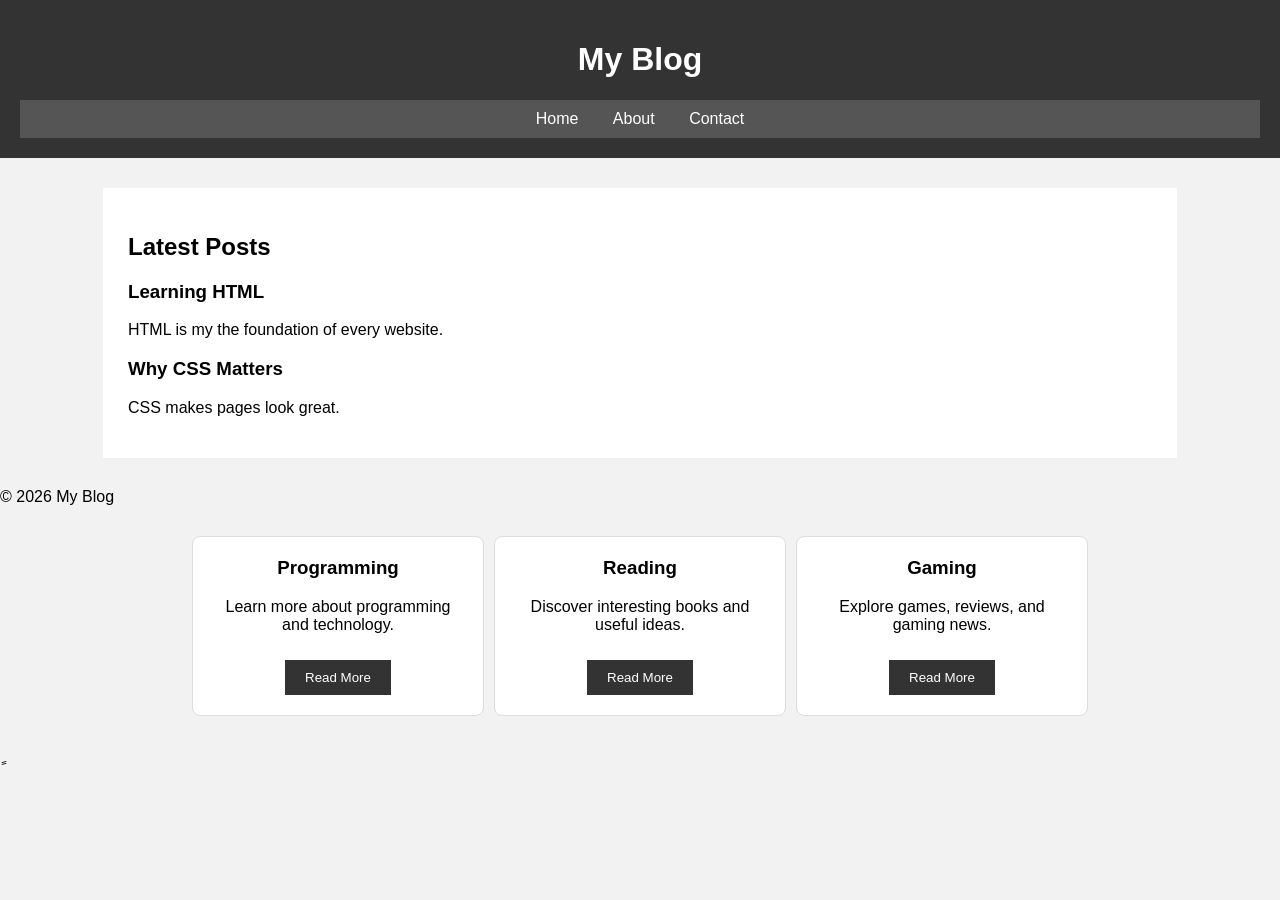
<file: index.html>
<!DOCTYPE html>
<html lang="en">
<head>
    <meta charset="UTF-8">
    <meta name="viewport" content="width=device-width, initial-scale=1.0">
    <title>MyWebsite</title>
    <link rel="stylesheet" href="style.css">
</head>
<body>
    <header>
        <h1>My Blog</h1>
       <nav>
    <a href="index.html">Home</a>
    <a href="about.html">About</a>
    <a href="contact.html">Contact</a>
</nav>
    </header>
    <main>
        <section>
            <h2>Latest Posts</h2>
            <article>
                <h3>Learning HTML</h3>
                <P>HTML is my the foundation of every website.</P>
            </article>

            <article>
                <h3>Why CSS Matters</h3>
                <P>CSS makes pages look great.</P>
            </article>

        </section>
    </main>
    <footer>
        <p>&copy; 2026 My Blog</p>
    </footer>
    <div class="container">

    <div class="blog-card">
        <h3>Programming</h3>
        <p>Learn more about programming and technology.</p>
        <button>Read More</button>
    </div>

    <div class="blog-card">
        <h3>Reading</h3>
        <p>Discover interesting books and useful ideas.</p>
        <button>Read More</button>
    </div>

    <div class="blog-card">
        <h3>Gaming</h3>
        <p>Explore games, reviews, and gaming news.</p>
        <button>Read More</button>
    </div>

</div>
</body>
</html>ٍ
</file>
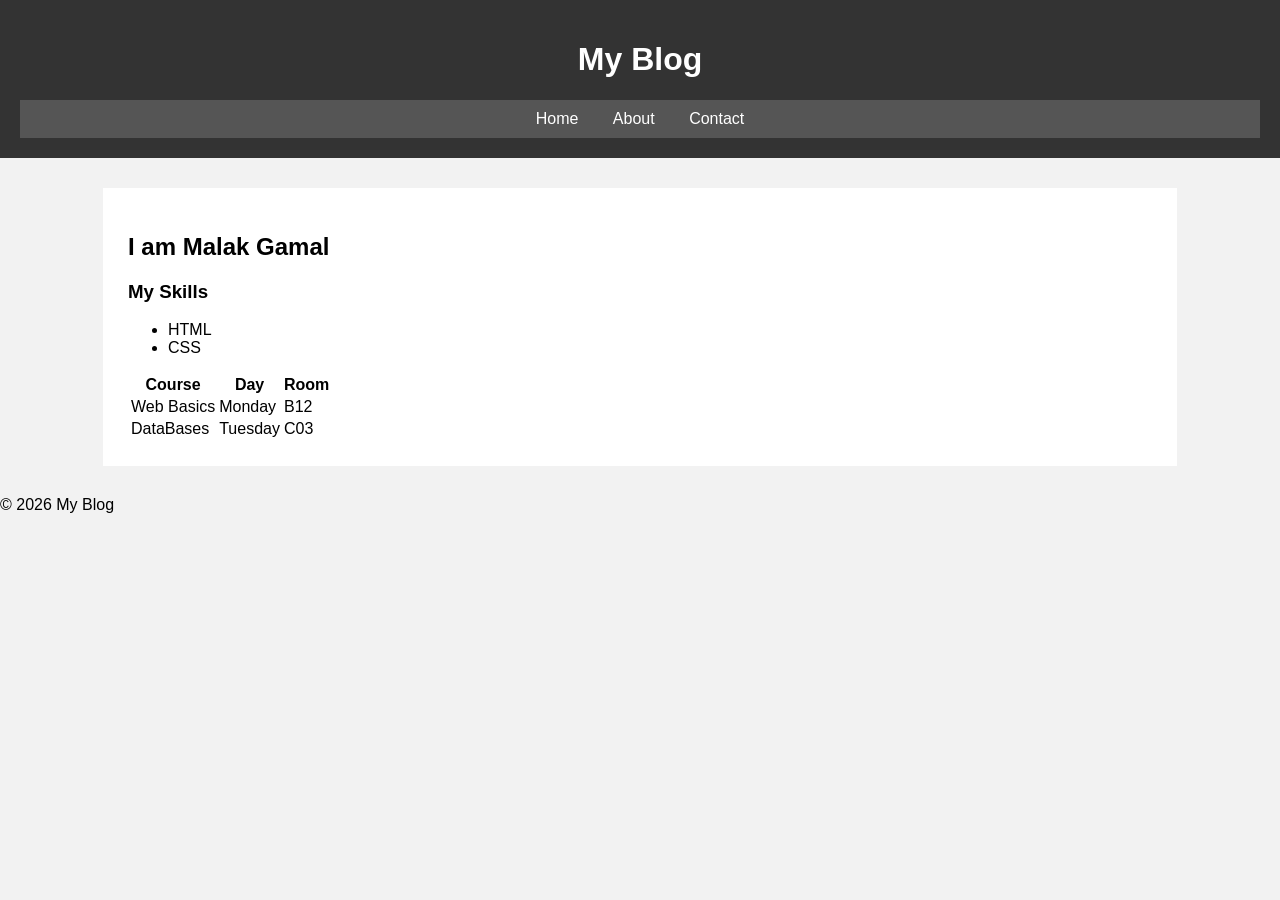
<file: about.html>
<!DOCTYPE html>
<html lang="en">
<head>
    <meta charset="UTF-8">
    <meta name="viewport" content="width=device-width, initial-scale=1.0">
    <title>MyWebsite</title>
    <link rel="stylesheet" href="style.css">
</head>
<body>
    <header>
        <h1>My Blog</h1>
      <nav>
    <a href="index.html">Home</a>
    <a href="about.html">About</a>
    <a href="contact.html">Contact</a>
</nav>
    </header>
    <main>
      <h2>I am Malak Gamal</h2>
      <h3>My Skills</h3>
      <ul>
        <li>HTML</li>
        <li>CSS</li>
      </ul>
      <table> 
        <thead> 
            <tr>
                <th>Course</th><th>Day</th><th>Room</th>
            </tr>
        </thead>
        <tbody>
            <tr>
                <td>Web Basics</td> <td>Monday</td><td>B12</td>
            </tr>
            <tr>
                <td>DataBases</td><td>Tuesday</td><td>C03</td>
            </tr>
        </tbody>
      </table>
    </main>
    <footer>
        <p>&copy; 2026 My Blog</p>
    </footer>
</body>
</html>
</file>
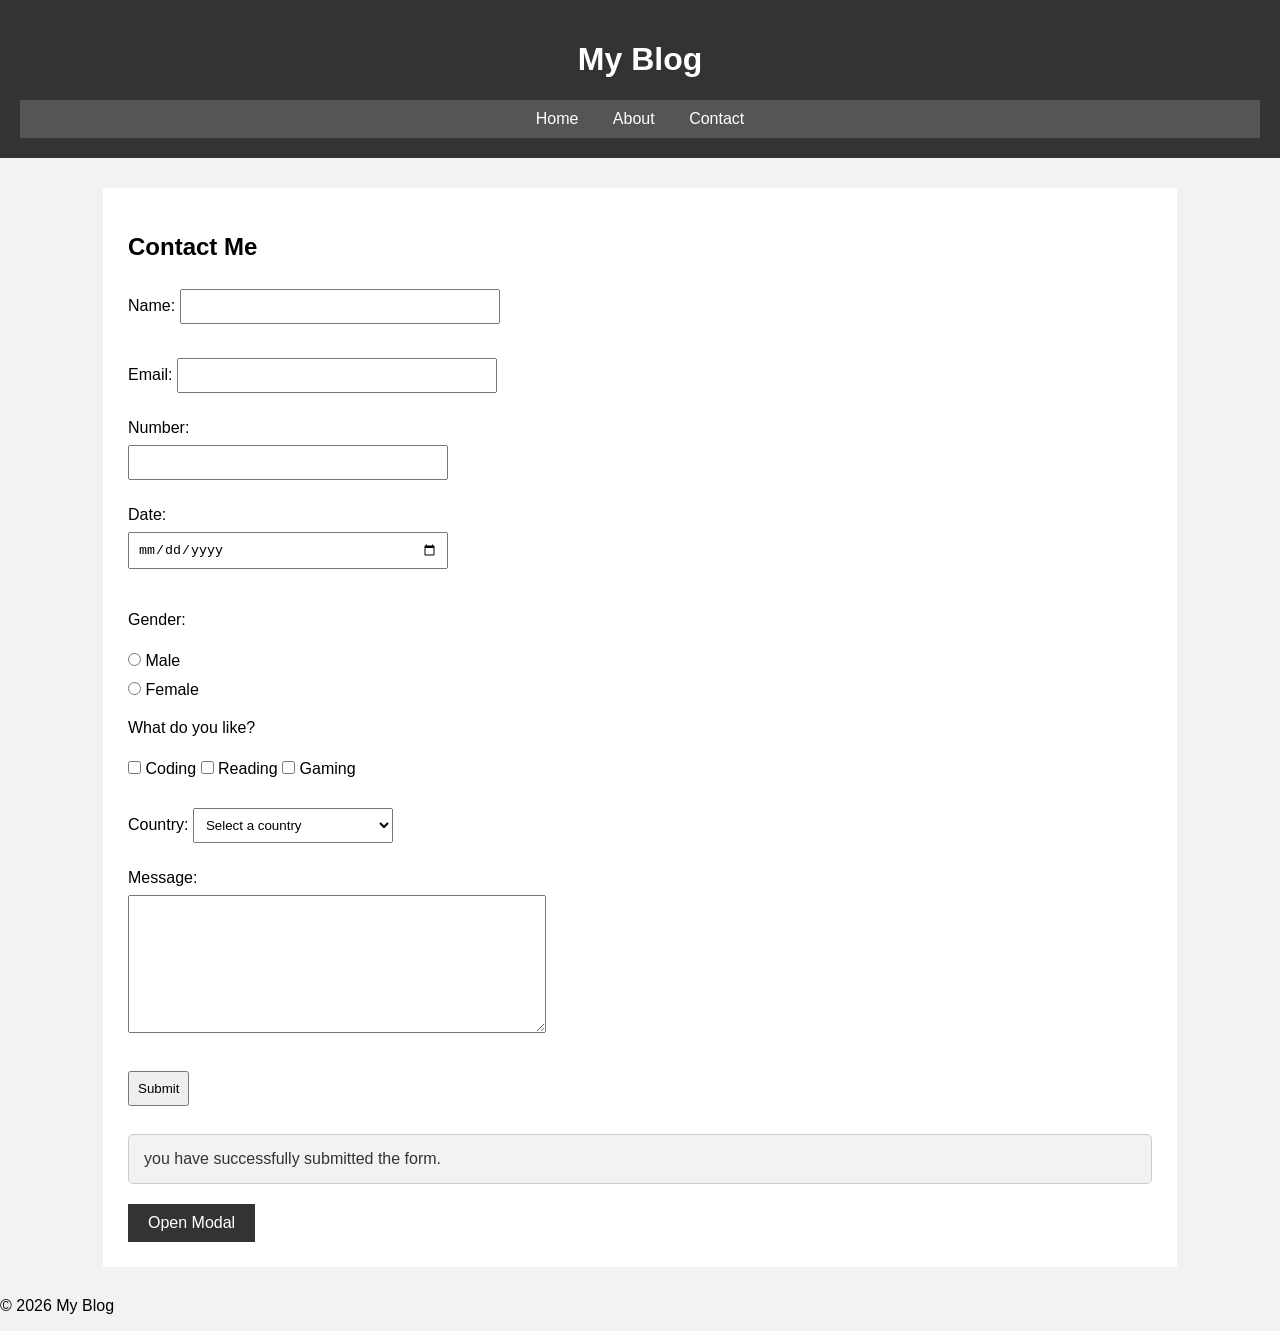
<file: contact.html>
<!DOCTYPE html>
<html lang="en">
<head>
    <meta charset="UTF-8">
    <meta name="viewport" content="width=device-width, initial-scale=1.0">
    <title>MyWebsite</title>
    <link rel="stylesheet" href="style.css">
</head>
<body>
    <header>
        <h1>My Blog</h1>
<nav>
    <a href="index.html">Home</a>
    <a href="about.html">About</a>
    <a href="contact.html">Contact</a>
</nav>
</header>
    <main>
        <h2>Contact Me</h2>
        <form >
            <label for="name">Name:</label>
            <input type="text" id="name" name="name" required><br><br>

            <label for="email">Email:</label>
            <input type="email" id="email" name="email" required><br><br>

            <label for="number">Number:</label><br>
            <input type="number" id="number" name="number" required><br><br>

            <label for="date">Date:</label><br>
            <input type="date" id="date" name="date" required><br><br> 

            <p>Gender:</p>
            <input type="radio" id="male" name="gender" value="male">
            <label for="male">Male</label><br>
            <input type="radio" id="female" name="gender" value="female">
            <label for="female">Female</label><br>

           <p>What do you like?</p>

            <input type="checkbox" id="coding" name="interest" value="coding">
            <label for="coding">Coding</label>

            <input type="checkbox" id="reading" name="interest" value="reading">
            <label for="reading">Reading</label>

            <input type="checkbox" id="gaming" name="interest" value="gaming">
            <label for="gaming">Gaming</label>

            <br><br>
            <label for="country">Country:</label>
            <select name="country" id="country">
                <option value="select">Select a country</option>
                <option value="egypt">Egypt</option>
                <option value="usa">USA</option>
                <option value="uk">UK</option>
            </select><br><br>

             <label for="message">Message:</label><br>
            <textarea id="message" name="message" rows="5" cols="30" required></textarea><br><br>

            <input type="submit" value="Submit">

        </form>

         <div class="alert">   
                you have successfully submitted the form.
            </div>
        <label for="modal" class="open-modal">Open Modal</label>

<input type="checkbox" id="modal">

<div class="modal">
    <div class="modal-content">

        <label for="modal" class="close-modal">X</label>

        <h2>Welcome</h2>
        <p>This is a CSS only modal window.</p>

    </div>
</div>    
    </main>
    <footer>
        <p>&copy; 2026 My Blog</p>
    </footer>
</file>
<file: style.css>
body {
    font-family: Arial, sans-serif;
    background-color: #f2f2f2;
    margin: 0;
}

header {
    background-color: #333;
    color: white;
    text-align: center;
    padding: 20px;
}

nav {
    background-color: #555;
    text-align: center;
    padding: 10px;
}

nav a {
    color: white;
    margin: 15px;
    text-decoration: none;
}

main {
    width: 80%;
    margin: 30px auto;
    background-color: white;
    padding: 25px;
}

input, select, textarea {
    padding: 8px;
    margin: 8px 0;
}

input[type="text"],
input[type="email"],
input[type="number"],
input[type="date"] {
    width: 300px;
}

select {
    width: 200px;
}

textarea {
    width: 400px;
    height: 120px;
}

button {
    background-color: #333;
    color: white;
    padding: 10px 20px;
    border: none;
}
.container {
    display: grid;
    grid-template-columns: 1fr;
}
@media (min-width: 600px) {
    .container {
        grid-template-columns: 1fr 1fr;
    }
}
@media (min-width: 900px) {
    .container {
        grid-template-columns: 1fr 1fr 1fr;
    }
}
.alert {
    background-color: #f2f2f2;
    color: #333;
    padding: 15px;
    margin: 20px 0;
    border: 1px solid #ccc;
    border-radius: 5px;
}
#modal {
    display: none;
}

.open-modal {
    display: inline-block;
    padding: 10px 20px;
    background-color: #333;
    color: white;
    cursor: pointer;
}

.modal {
    display: none;
    position: fixed;
    top: 0;
    left: 0;
    width: 100%;
    height: 100%;
    background-color: rgba(0, 0, 0, 0.5);
    justify-content: center;
    align-items: center;
}

#modal:checked ~ .modal {
    display: flex;
}

.modal-content {
    background-color: white;
    padding: 20px;
    width: 300px;
    border-radius: 5px;
}

.close-modal {
    float: right;
    cursor: pointer;
    font-size: 20px;
}
@media(prefers-color-scheme: dark) {
    body {
        background-color: #121212;
        color: #e0e0e0;
    }
    header {
        background-color: #1f1f1f;
    }
    nav {
        background-color: #2c2c2c;
    }
    main {
        background-color: #1f1f1f;
    }
    .alert {
        background-color: #2c2c2c;
        color: #e0e0e0;
        border-color: #444;
    }
} 
input[type="checkbox"],
input[type="radio"],
input[type="submit"],
select,
button 
 {
    cursor: pointer;
}
.container {
    display: grid;
    grid-template-columns: 1fr;
    gap: 10px;
    width: 70%;
    max-width: 900px;
    margin: 30px auto;
}

.blog-card {
    background-color: white;
    padding: 20px;
    border: 1px solid #ddd;
    border-radius: 8px;
    text-align: center;
}

.blog-card h3 {
    margin-top: 0;
}

.blog-card button {
    margin-top: 10px;
    cursor: pointer;
}

/* Tablet */
@media (min-width: 768px) {
    .container {
        grid-template-columns: 1fr 1fr;
    }
}

/* Desktop */
@media (min-width: 1024px) {
    .container {
        grid-template-columns: 1fr 1fr 1fr;
    }
}
</file>
